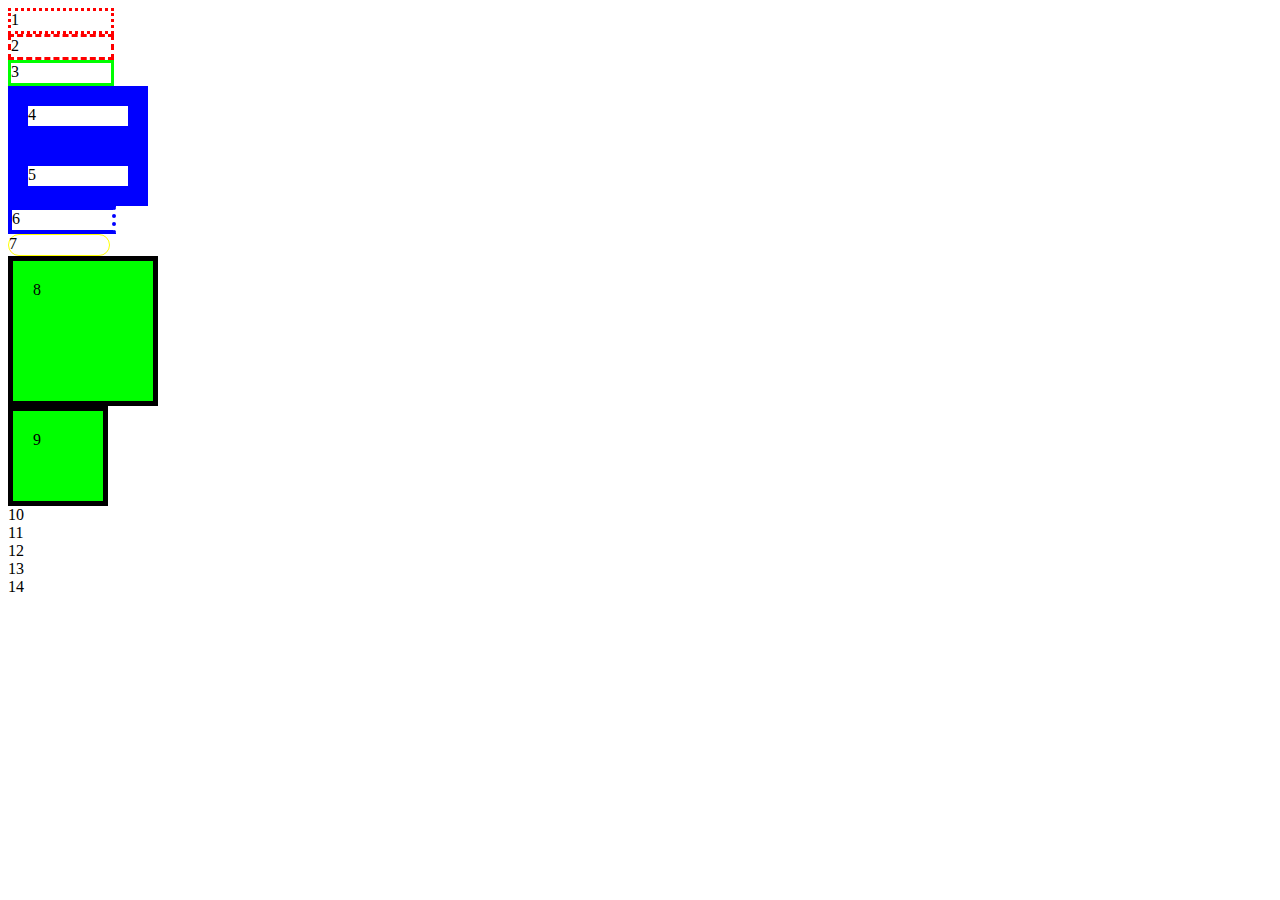
<file: 01-HTML5-CSS3/02-CSS3/index.html>
<!DOCTYPE html>
<html lang="en">
<head>
    <meta charset="UTF-8">
    <title>Estudio de estilos aplicables al Borde</title>
    <style>
      #div-1{
        width: 100px;
        height: 20px;
        border-color: #ff0000;
        border-style: dotted;
      }
      #div-2{
        width: 100px;
        height: 20px;
        border-color: #ff0000;
        border-style: dashed;
      }
      #div-3{
        width: 100px;
        height: 20px;
        border-color: #00ff00;
        border-style: solid;
      }
      .div-4{
        width: 100px;
        height: 20px;
        border-color: rgb(0,0,255);
        border-style: solid;
        border-width: 20px;
      }
      #div-5{
        width: 100px;
        height: 20px;
        border: 20px solid rgb(0,0,255);
      }
      #div-6{
        width: 100px;
        height: 20px;
        border-color: rgb(0,0,255);
        border-style: solid;
        border-width: 4px;
        border-right-style: dotted;
      }
      #div-7{
        width: 100px;
        height: 20px;
        border-radius: 20px;
        border: 1px solid #FFFF00;
      }
      /* MODELO DE CAJA*/
      /* SIN BOX-SIZING*/
      #div-8{
        width: 100px;
        height: 100px;
        background-color: lime;
        border: 5px solid black;
        padding: 20px;
      }
      /* CON BOX-SIZING*/
      #div-9{
        width: 100px;
        height: 100px;
        background-color: lime;
        border: 5px solid black;
        padding: 20px;
        box-sizing: border-box;
      }
    </style>
</head>
<body>
    <div id="div-1">1</div>
    <div id="div-2">2</div>
    <div id="div-3">3</div>
    <div class="div-4">4</div>
    <div id="div-5">5</div>
    <div id="div-6">6</div>
    <div id="div-7">7</div>
    <div id="div-8">8</div>
    <div ID="div-9">9</div>
    <div>10</div>
    <div>11</div>
    <div>12</div>
    <div>13</div>
    <div>14</div>

</body>
</html>
</file>
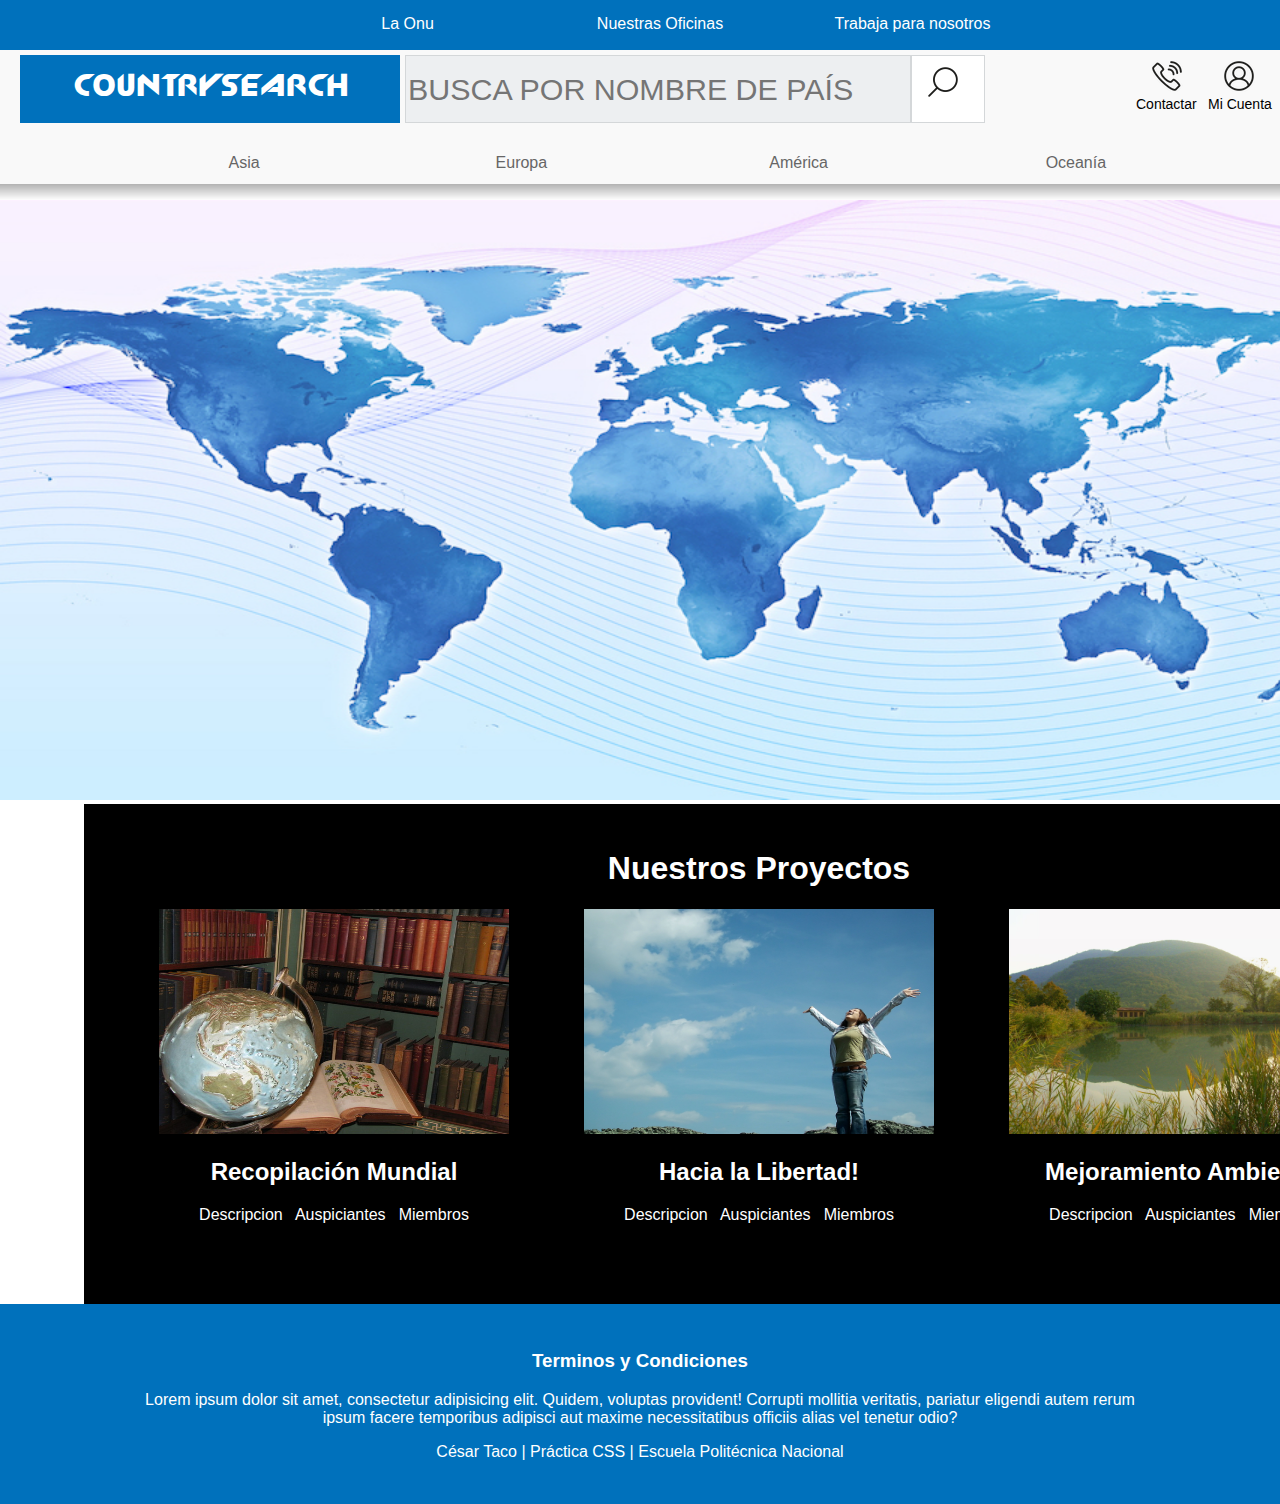
<file: 01-HTML5/03-Practica_HTML-CSS/index.html>
<!DOCTYPE html>
<html lang="en">

<head>
    <meta charset="UTF-8">
    <meta name="viewport" content="width=device-width, initial-scale=1.0">
    <title>Document</title>
    <link href="css/styles.css" rel="stylesheet" type="text/css">
</head>

<body>
    <header>
        <!-- PRIMERA PARTE PNG -->
        <div id="enlaces" class="colorweb">
            <ul>
                <li><a href="#">La Onu</a></li>
                <li><a href="#">Nuestras Oficinas</a></li>
                <li><a href="#">Trabaja para nosotros</a></li>
            </ul>
        </div>
        <div>
            <!-- SEGUNDA PARTE PNG -->
            <div id="logo" class="flotar_iz colorweb">COUNTRYSEARCH</div>
            <div class="flotar_iz">
                <input class="input_buscar" type="text" placeholder="BUSCA POR NOMBRE DE PAÍS">
                <div class="flotar_der icono input_buscar" style="background-color: white">
                    <img class="iconoMargin" src="img/buscar.png" width="32" height="32" alt="img-buscar">
                </div>
            </div>
            <div class="flotar_der icono">
                <img class="iconoMargin" src="img/user.png" alt="icono-user">
                <span>Mi Cuenta</span>
            </div>
            <div class="flotar_der icono">
                <img class="iconoMargin" src="img/contactar.png" alt="icono-contactar">
                <span >Contactar</span>
            </div>
        </div>
        <!-- TERCERA PARTE PNG -->
        <nav>
            <ul class="menu">
                <li><a href="#">Asia</a></li>
                <li><a href="#">Europa</a></li>
                <li><a href="#">América</a></li>
                <li><a href="#">Oceanía</a></li>
            </ul>
        </nav>
    </header>
    <div >
        <div align="center">
            <img src="img/mapamundi.jpg" width="1350" height="600">
        </div>
        <section>
            <h1 align="center">Nuestros Proyectos</h1>
            <div class="flotar_iz">
                <img src="img/recopilacion.jpg" width="350" height="225" alt="">
                <div>
                    <h2>Recopilación Mundial</h2>
                    <span><a href="#">Descripcion</a></span> | 
                    <span><a href="#">Auspiciantes</a></span> | 
                    <span><a href="#">Miembros</a></span>
                </div>
            </div>
            <div class="flotar_der">
                <img src="img/ambiente.jpg" width="350" height="225" alt="">
                <div>
                    <h2>Mejoramiento Ambiental</h2>
                    <span><a href="#">Descripcion</a></span> | 
                    <span><a href="#">Auspiciantes</a></span> | 
                    <span><a href="#">Miembros</a></span>
                </div>
            </div>
            <div class="flotar_der" style="margin-right: 75px">
                <img src="img/libertad.jpg" width="350" height="225" alt="">
                <div>
                    <h2>Hacia la Libertad!</h2>
                    <span><a href="#">Descripcion</a></span> | 
                    <span><a href="#">Auspiciantes</a></span> | 
                    <span><a href="#">Miembros</a></span>
                </div>
            </div>
        </section>
    </div>
    <div id="footer" class="colorweb">
        <h3>Terminos y Condiciones</h3>
        <p>Lorem ipsum dolor sit amet, consectetur adipisicing elit. Quidem, voluptas provident!
            Corrupti mollitia veritatis, pariatur eligendi autem rerum ipsum facere temporibus adipisci aut maxime
            necessitatibus officiis alias vel tenetur odio?</p>
        <p>César Taco | Práctica CSS | <a href="https://www.epn.edu.ec">Escuela Politécnica
                Nacional</a></p>
    </div>

</body>

</html>
</file>
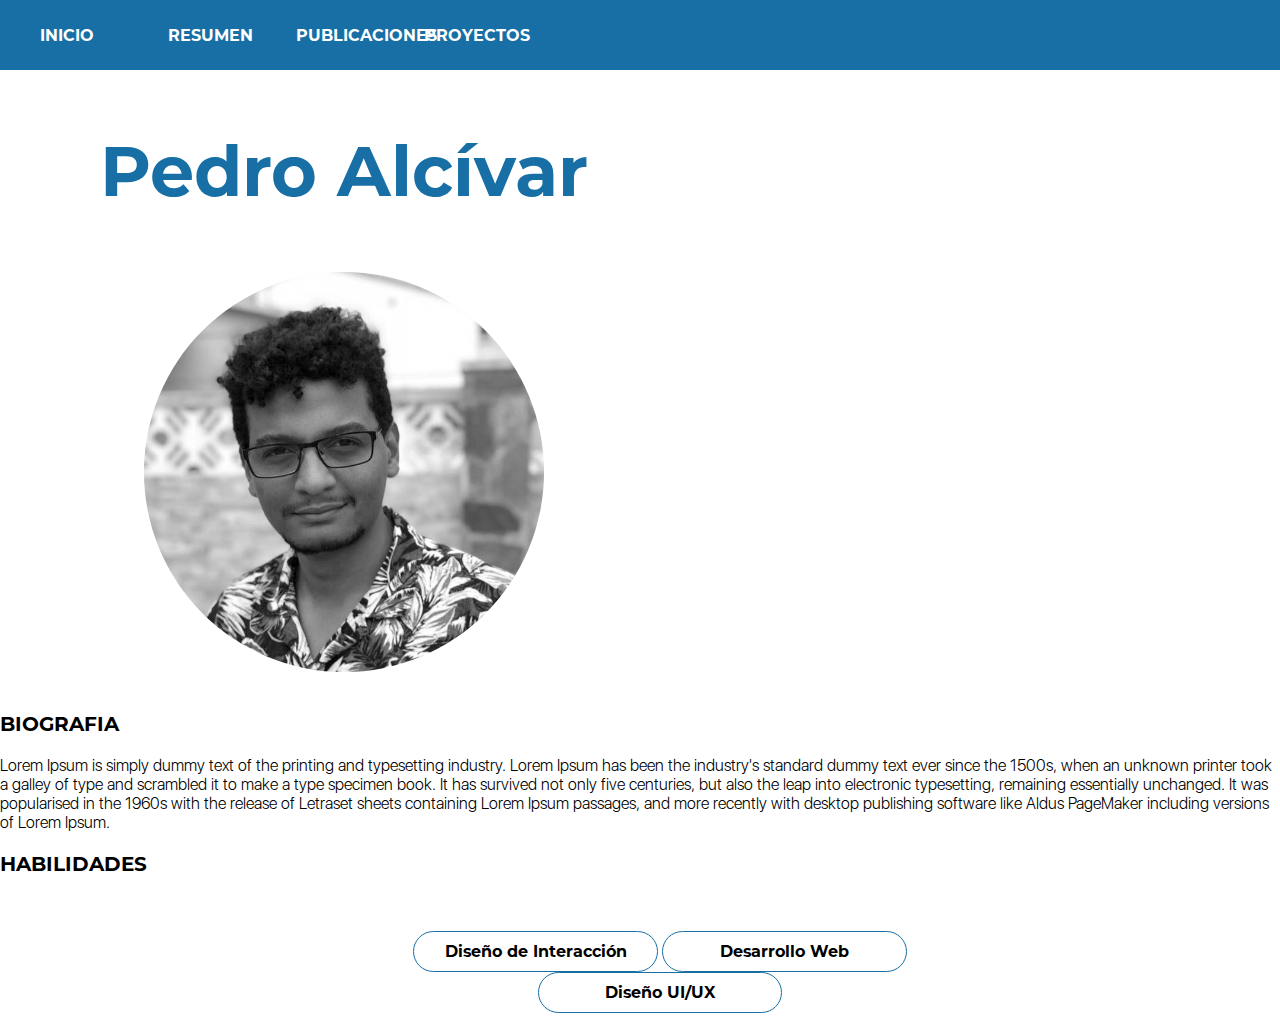
<file: 01-HTML5-CSS3/07-EXAMEN/HTML-CSS_Part/index.html>
<!DOCTYPE html>
<html lang="en">

<head>
    <meta charset="UTF-8">
    <meta http-equiv="X-UA-Compatible" content="IE=edge">
    <meta name="viewport" content="width=device-width, initial-scale=1.0">
    <title>Home</title>
    <link href="css/styles.css" rel="stylesheet" type="text/css">
</head>

<body>
    <header>
        <nav>
            <ul class="menu">
                <li><a href="#">INICIO</a></li>
                <li><a href="#">RESUMEN</a></li>
                <li><a href="#">PUBLICACIONES</a></li>
                <li><a href="#">PROYECTOS</a></li>
            </ul>
        </nav>
    </header>

    <div id="izquierda">
        <article style="text-align: left">
            <h2>Pedro Alcívar</h2>
            <div id="imagen">

            </div>
        </article>
    </div>
    <div id="derecha">
        <article style="text-align: left">
            <h3>BIOGRAFIA</h3>
            <p>Lorem Ipsum is simply dummy text of the printing and typesetting industry. Lorem
                Ipsum has been the industry's standard dummy text ever since the 1500s, when an unknown printer took a
                galley of type and scrambled it to make a type specimen book. It has survived not only five centuries,
                but also the leap into electronic typesetting, remaining essentially unchanged. It was popularised in
                the 1960s with the release of Letraset sheets containing Lorem Ipsum passages, and more recently with
                desktop publishing software like Aldus PageMaker including versions of Lorem Ipsum.</p>

            <h3>HABILIDADES</h3>
            <div id="habilidades">
                <ul id="research-interest">
                    <li class="border"><a href="#">Diseño de Interacción</a></li>
                    <li class="border"><a href="#">Desarrollo Web</a></li>
                    <li class="border"><a href="#">Diseño UI/UX</a></li>
                </ul>
            </div>
        </article>
    </div>


</body>

</html>
</file>
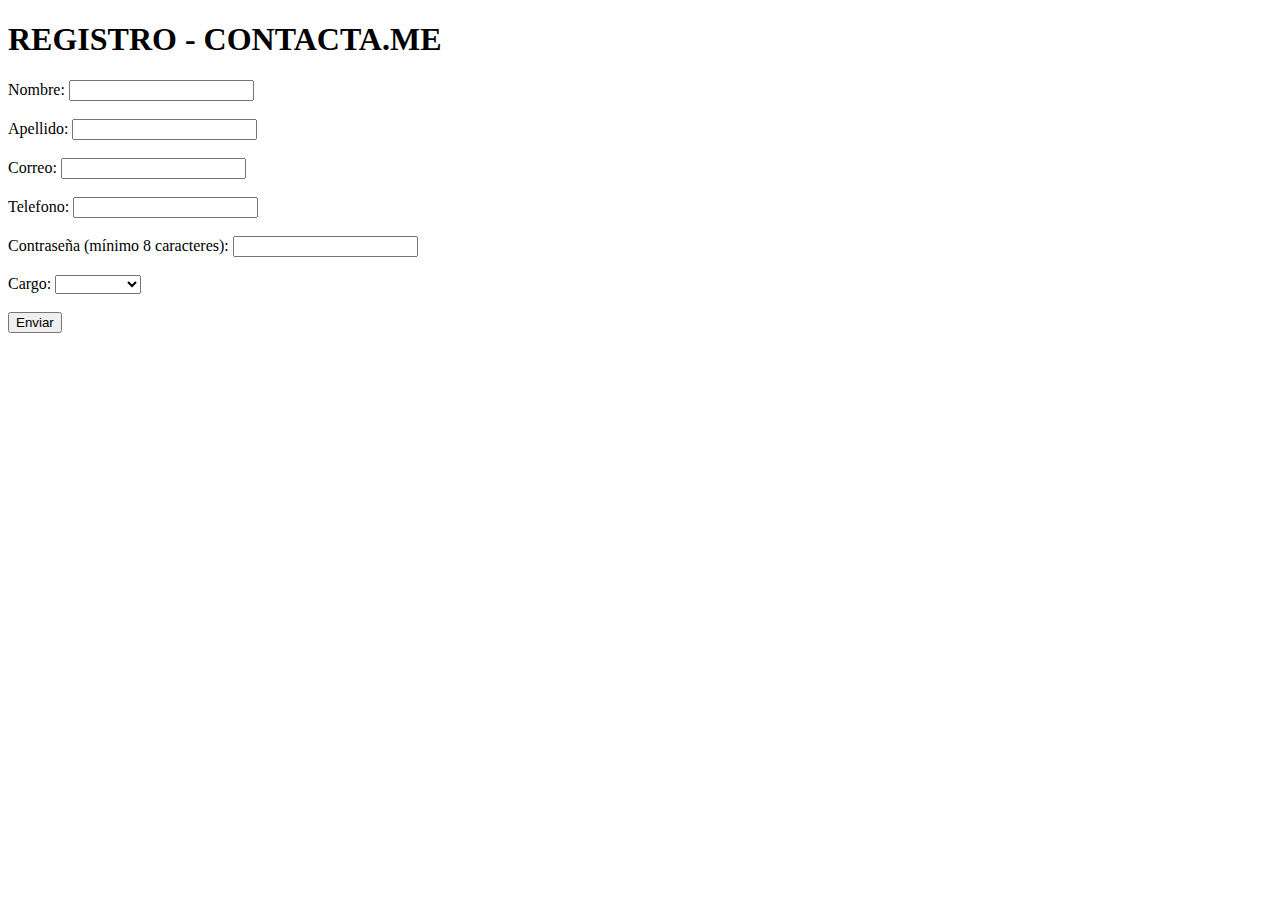
<file: 01-HTML5-CSS3/01-formularioBasico/registro.html>
<!DOCTYPE html>
<html lang="en">
<head>
    <meta charset="UTF-8">
    <meta name="description" content="Ejemplo de HTML5">
    <meta name="keywords" content="HTML5, CSS3, JavaScript">
    <meta name="viewport" content="width=device-width, initial-scale=1.0">
    <title>REGISTRO - CONTACTA.ME</title>
</head>
<body>
<h1>REGISTRO - CONTACTA.ME</h1>
<form action="registro.html" method="POST">

    <label>Nombre: </label>
    <input type="text" name="nombre_usuario" required><br><br>
    <label>Apellido: </label>
    <input type="text" name="apellido_usuario" required><br><br>
    <label>Correo: </label>
    <input type="email" name="email" required><br><br>
    <label>Telefono: </label>
    <input type="text" name="telefono" pattern="^((8|9)[0-9]{8})"><br><br>
    <label>Contraseña (mínimo 8 caracteres): </label>
    <input type="password" name="contraseña" minlength="8" required><br><br>
    <label>Cargo: </label>
    <select name="slctCargo" required><br><br>
        <option value="" hidden></option>
        <option value="1">Director</option>
        <option value="2">Operador</option>
        <option value="3">Supervisor</option>
    </select>
    <br><br>
    <input type="submit" value="Enviar">

</form>
</body>
</html>
</file>
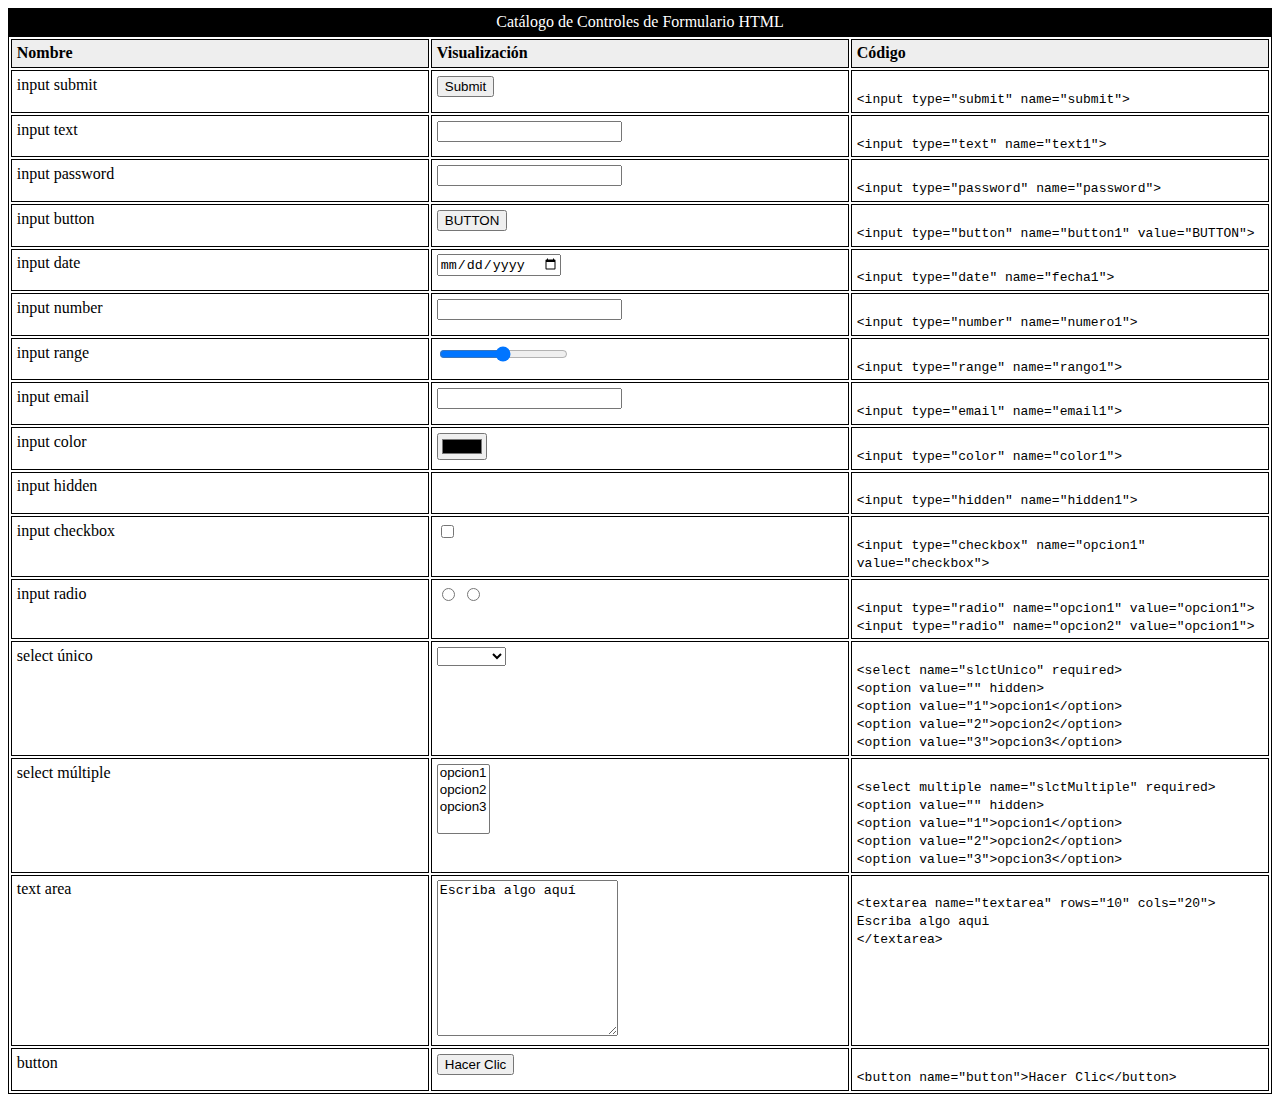
<file: 01-HTML5-CSS3/04-CatalogoControles/catalogoControlesHMTL5.html>
<!DOCTYPE html>
<!-- saved from url=(0058)https://ciniguez.github.io/balava/appwebcom/controles.html -->
<!-- made by  César Taco Apolo -->
<html lang="en">
<head>
    <meta http-equiv="Content-Type" content="text/html; charset=UTF-8">
    <meta name="viewport" content="width=device-width, initial-scale=1.0">
    <title>Controles de Formulario HTML</title>
    <style>
        table {
            width: 100%;
            border: 1px solid #000;
        }

        th,
        td {
            width: 25%;
            text-align: left;
            vertical-align: top;
            border: 1px solid #000;
            border-collapse: collapse;
            padding: 0.3em;
            caption-side: bottom;
        }

        caption {
            padding: 0.3em;
            color: #fff;
            background: #000;
        }

        th {
            background: #eee;
        }
    </style>

    <style type="text/css">:root topadblock, :root script[src^="http://free-shoutbox.net/app/webroot/shoutbox/sb.php?shoutbox="] + #freeshoutbox_content, :root input[onclick^="window.open('http://www.FriendlyDuck.com/"], :root img[alt^="Fuckbook"], :root iframe[src^="http://static.mozo.com.au/strips/"], :root div[jscontroller="U835zd"] + c-wiz[jsrenderer="YnuqN"], :root div[id^="zergnet-widget"], :root div[id^="traffective-ad-"], :root div[id^="sticky_ad_"], :root div[id^="rc-widget-"], :root div[id^="q1-adset-"], :root div[id^="proadszone-"], :root div[id^="lazyad-"], :root div[id^="gtm-ad-"], :root div[id^="ezoic-pub-ad-"], :root div[id^="dmRosAdWrapper"], :root div[id^="div-adtech-ad-"], :root div[id^="dfp-slot-"], :root div[id^="dfp-ad-"], :root div[id^="block-views-topheader-ad-block-"], :root div[id^="advt-"], :root div[id^="advads_"], :root div[id^="ads300_600-widget"], :root input[onclick^="window.open('http://www.friendlyduck.com/"], :root div[id^="ads300_250-widget"], :root div[id^="ads300_100-widget"], :root div[id^="ads120_600-widget"], :root div[id^="adrotate_widgets-"], :root div[id^="adfox_"], :root div[id^="ad_script_"], :root div[id^="ad_rect_"], :root div[id^="ad_position_"], :root div[id^="ad-server-"], :root div[id^="ad-inserter-"], :root div[id^="ad-cid-"], :root div[id^="acm-ad-tag-"], :root div[id^="YFBMSN"], :root div[id^="ADV-SLOT-"], :root div[data-test-id="AdDisplayWrapper"], :root div[data-spotim-slot], :root div[data-role="sidebarAd"], :root div[data-native_ad], :root div[data-mediatype="advertising"], :root div[data-id-advertdfpconf], :root div[data-crl="true"][data-id^="CarouselPLA-"], :root div[data-content="Advertisement"], :root div[data-adunit], :root div[data-adunit-path], :root div[data-adname], :root div[data-ad-wrapper], :root div[class^="zn-sponsored-outbrain-"], :root div[class^="proadszone-"], :root div[class^="pane-google-admanager-"], :root div[class^="lifeOnwerAd"], :root div[class^="largeRectangleAd_"], :root div[class^="kiwiad-popup"], :root div[class^="kiwiad-desktop"], :root div[class^="index_adBeforeContent_"], :root div[class^="index_adAfterContent_"], :root div[class^="index__adWrapper"], :root div[class^="block-openx-"], :root div[class^="backfill-taboola-home-slot-"], :root div[class^="articleAdUnitMPU_"], :root div[class^="advertisement-desktop"], :root div[class^="adsbutt_wrapper_"], :root div[class^="ads-partner-"], :root div[class^="adbanner_"], :root div[class^="ad_position_"], :root div[class^="SponsoredAds"], :root div[class^="ResponsiveAd-"], :root div[class^="PreAd_"], :root div[class^="Display_displayAd"], :root div[class^="Directory__footerAds"], :root div[class^="BannerAd_"], :root div[class^="AdhesionAd_"], :root div[class^="Ad__bigBox"], :root div[class^="Ad__adContainer"], :root div[id^="divAdvAD_"], :root div[class^="ad_border_"], :root div[class^="AdItem-"], :root div[class^="AdEmbeded__AddWrapper"], :root span[data-component-type="s-ads-metrics"], :root div[class^="AdBannerWrapper-"], :root div[class*="_AdInArticle_"], :root div[class*="-storyBodyAd-"], :root div[data-subscript="Advertising"], :root div[class$="dealnews"] > .dealnews, :root div[cel_widget_id="dpx-sponsored-products-detail_csm_instrumentation_wrapper"], :root div > [class][onclick*=".updateAnalyticsEvents"], :root display-ads, :root bottomadblock, :root aside[id^="tn_ads_widget-"], :root aside[id^="adrotate_widgets-"], :root amp-ad-custom, :root a[target="_blank"][onmousedown="this.href^='http://paid.outbrain.com/network/redir?"], :root a[target="_blank"][href^="http://api.taboola.com/"], :root a[style="display:block;width:300px;min-height:250px"][href^="http://li.cnet.com/click?"], :root div[class^="BlockAdvert-"], :root a[src^="https://www.utherverse.com/net/"], :root a[onmousedown^="this.href='http://paid.outbrain.com/network/redir?"][target="_blank"] + .ob_source, :root a[onmousedown^="this.href='http://paid.outbrain.com/network/redir?"][target="_blank"], :root a[onclick*="//m.economictimes.com/etmack/click.htm"], :root a[href^="https://zononi.com/"], :root a[href^="https://www.what-sexdating.com/"], :root a[href^="https://www.vewwrmp.com/"], :root a[href^="https://www.spyoff.com/"], :root a[href^="https://www.sheetmusicplus.com/?aff_id="], :root a[href^="https://www.sheetmusicplus.com/"][href*="?aff_id="], :root a[href^="https://www.share-online.biz/affiliate/"], :root a[href^="https://www.securegfm.com/"], :root a[href^="https://www.purevpn.com/"][href*="&utm_source=aff-"], :root a[href^="https://www.privateinternetaccess.com/"] > img, :root a[href^="https://www.passeura.com/"], :root div[id^="amzn-assoc-ad"], :root a[href^="https://www.oboom.com/ref/"], :root div[itemtype="http://schema.org/WPAdBlock"], :root a[href^="https://www.nudeidols.com/cams/"], :root a[href^="https://www.mypornstarcams.com/landing/click/"], :root a[href^="https://www.kingsoffetish.com/tour?partner_id="], :root div[data-adzone], :root a[href^="https://www.iyalc.com/"], :root a[href^="https://www.goldenfrog.com/vyprvpn?offer_id="][href*="&aff_id="], :root a[href^="https://www.get-express-vpn.com/offer/"], :root a[href^="https://www.gambling-affiliation.com/cpc/"], :root a[href^="https://www.clicktraceclick.com/"], :root a[href^="https://www.camsoda.com/enter.php?id="], :root a[href^="https://www.brazzersnetwork.com/landing/"], :root a[href^="https://www.bebi.com"], :root a[href^="https://www.awin1.com/cread.php?awinaffid="], :root a[href^="https://www.arthrozene.com/"][href*="?tid="], :root a[href^="https://www.adxtro.com/"], :root a[href^="https://weedzy.co.uk/"][href*="&utm_"], :root a[href^="https://vod09197d7.club/"], :root a[href^="https://unreshiramor.com/"], :root a[href^="https://uncensored.game/"], :root a[href^="https://trusted-click-host.com/"], :root a[href^="https://trf.bannerator.com/"], :root a[href^="https://traffic.bannerator.com/"], :root a[href^="https://tracking.truthfinder.com/?a="], :root #rhs_block .xpdopen > ._OKe > div > .mod > ._yYf, :root a[href^="https://tracking.gitads.io/"], :root a[href^="https://track.ultravpn.com/"], :root a[href^="https://www.adultempire.com/"][href*="?partner_id="], :root a[href^="https://track.healthtrader.com/"], :root a[href^="https://track.clickmoi.xyz/"], :root a[href^="https://control.trafficfabrik.com/"], :root a[href^="https://track.52zxzh.com/"], :root .ra[align="right"][width="30%"], :root a[href^="https://axdsz.pro/"], :root a[href^="https://tour.mrskin.com/"], :root a[href^="http://www.greenmangaming.com/?tap_a="], :root a[href^="https://tm-offers.gamingadult.com/"], :root a[href^="https://t.mobtya.com/"], :root a[href^="https://t.hrtyj.com/"], :root a[href^="https://t.hrtye.com/"], :root a[href^="https://syndication.optimizesrv.com/splash.php?"], :root a[href^="http://cdn3.adexprts.com/"], :root a[href^="https://spygasm.com/track?"], :root div[id^="ad-div-"], :root a[href^="https://secure.eveonline.com/ft/?aid="], :root a[href^="https://secure.bstlnk.com/"], :root div[class^="kiwi-ad-wrapper"], :root a[href^="https://rev.adsession.com/"], :root [href*=".trackmstr.com"], :root a[href^="https://refpasrasw.world/"], :root a[href^="https://refpaexhil.top/"], :root AD-SLOT, :root a[href^="https://pubads.g.doubleclick.net/"], :root a[href^="https://prf.hn/click/"][href*="/camref:"] > img, :root #rhs_block .mod > .gws-local-hotels__booking-module, :root a[href^="http://www.my-dirty-hobby.com/?sub="], :root a[href^="https://porndeals.com/?track="], :root a[href^="https://offerforge.net/"], :root div[id^="ad_head_celtra_"], :root a[href^="https://wittered-mainging.com/"], :root a[href^="https://t.grtyi.com/"], :root a[href^="https://myusenet.xyz/"], :root a[href^="https://my-movie.club/"], :root [href^="https://detachedbates.com/"], :root a[href^="https://mk-cdn.net/"], :root a[href^="https://mk-ads.com/"], :root a[href^="https://medleyads.com/"], :root a[href^="https://mediaserver.gvcaffiliates.com/renderBanner.do?"], :root iframe[src^="https://tpc.googlesyndication.com/"], :root a[href*=".approvallamp.club/"], :root a[href^="https://landing1.brazzersnetwork.com"], :root a[href^="http://adrunnr.com/"], :root a[href^="https://landing.brazzersplus.com/"], :root a[href^="https://land.rk.com/landing/"], :root .lads[width="100%"][style="background:#FFF8DD"], :root a[href^="https://land.brazzersnetwork.com/landing/"], :root a[href^="https://juicyads.in/"], :root a[href^="https://join.virtuallust3d.com/"], :root a[href^="http://www.uniblue.com/cm/"], :root a[href^="https://join.sexworld3d.com/track/"], :root a[href^="https://join.dreamsexworld.com/"], :root a[href^="https://iqoption.com/lp/mobile-partner/"][href*="?aff="], :root a[href*="a2g-secure.com"], :root a[href^="https://iqbroker.com/"][href*="?aff="], :root a[href^="https://incisivetrk.cvtr.io/click?"], :root a[href^="https://iactrivago.ampxdirect.com/"], :root a[href^="https://iac.ampxdirect.com/"], :root div[data-ismultirow="true"][data-id^="CarouselPLA-"], :root a[href^="https://horny-pussies.com/tds"], :root a[href^="https://graizoah.com/"], :root td[valign="top"] > .mainmenu[style="padding:10px 0 0 0 !important;"], :root a[href^="http://feedads.g.doubleclick.net/"], :root a[href^="https://redsittalvetoft.pro/"], :root a[href^="https://googleads.g.doubleclick.net/pcs/click"], :root a[href^="http://cdn.adstract.com/"], :root a[href^="https://gogoman.me/"], :root div[jsdata*="CarouselPLA-"][data-id^="CarouselPLA-"], :root a[href^="https://go.trackitalltheway.com/"], :root a[href^="https://go.stripchat.com/"][href*="&campaignId="], :root a[href^="https://go.julrdr.com/"], :root a[href^="https://adnetwrk.com/"], :root a[href^="https://go.gldrdr.com/"], :root div[id^="mainads"], :root a[href^="https://go.currency.com/"], :root a[href^="https://track.afftck.com/"], :root a[href^="http://guideways.info/"], :root a[href^="https://go.cmrdr.com/"], :root a[href*=".inclk.com/"], :root a[href^="https://go.ad2up.com/"], :root a[href^="https://giftsale.co.uk/?utm_"], :root a[href^="https://freeadult.games/"], :root a[href^="https://fonts.fontplace9.com/"], :root a[href^="http://clkmon.com/adServe/"], :root a[href^="https://flirtaescopa.com/"], :root a[href^="https://fakelay.com/"], :root a[href^="https://earandmarketing.com/"], :root [lazy-ad="leftthin_banner"], :root a[href^="https://dynamicadx.com/"], :root .GFYY1SVE2 > .GFYY1SVD2 > .GFYY1SVG5, :root a[href^="https://djtcollectorclub.org/"][href*="?affiliate_id="], :root a[href^="https://tc.tradetracker.net/"] > img, :root a[href^="//srv.buysellads.com/"], :root a[href^="https://dianches-inchor.com/"], :root a[href^="https://creacdn.top-convert.com/"], :root iframe[src^="https://pagead2.googlesyndication.com/"], :root a[href^="https://retiremely.com/"], :root a[href^="https://cpmspace.com/"], :root .commercial-unit-mobile-top > .v7hl4d, :root a[href^="https://click.plista.com/pets"], :root a[href^="https://chaturbate.xyz/"], :root a[href^="http://look.djfiln.com/"], :root a[href^="https://chaturbate.jjgirls.com/"][href*="?tour="], :root a[href^="https://chaturbate.com/in/?track="], :root a[href^="https://chaturbate.com/in/?tour="], :root a[href^="https://chaturbate.com/affiliates/"], :root [href*="wap4dollar.com/"], :root .__y_elastic .__y_item, :root a[href^="https://mcdlks.com/"], :root a[href^="https://bs.serving-sys.com"], :root .mod > ._jH + .rscontainer, :root a[href^="https://blackorange.go2cloud.org/"], :root a[href^="https://go.hpyrdr.com/"], :root a[href^="https://billing.purevpn.com/aff.php"] > img, :root a[href^="https://affiliates.bet-at-home.com/processing/"], :root a[href^="https://ads.ad4game.com/"], :root a[href^="https://betway.com/"][href*="&a="], :root a[href^="http://www.linkbucks.com/referral/"], :root a[href^="https://azpresearch.club/"], :root a[href^="https://awptjmp.com/"], :root a[href^="http://www.fleshlight.com/"], :root a[href^="https://aweptjmp.com/"], :root a[href^="https://awentw.com/"], :root a[href^="https://albionsoftwares.com/"], :root a[href^="//postlnk.com/"], :root a[href^="https://affiliate.rusvpn.com/click.php?"], :root a[href^="https://adultfriendfinder.com/go/page/landing"], :root a[href*="pussl3.com"], :root a[href^="https://adswick.com/"], :root ADS-RIGHT, :root .GKJYXHBF2 > .GKJYXHBE2 > .GKJYXHBH5, :root a[href^="https://adserver.adreactor.com/"], :root a[href^="https://ads.betfair.com/redirect.aspx?"], :root a[href^="https://refpaano.host/"], :root a[href^="https://meet-to-fuck.com/tds"], :root a[href^="https://adhealers.com/"], :root a[href^="https://misspkl.com/"], :root a[href^="https://ad.zanox.com/ppc/"] > img, :root a[href^="https://static.fleshlight.com/images/banners/"], :root app-advertisement, :root a[href^="https://ad.doubleclick.net/"], :root a[href^="http://zevera.com/afi.html"], :root a[href^="http://go.oclaserver.com/"], :root a[href^="https://ad.atdmt.com/"], :root .trc_rbox .syndicatedItem, :root a[href^="https://aaucwbe.com/"], :root a[href^="http://xtgem.com/click?"], :root a[href^="https://ads.trafficpoizon.com/"], :root div[class^="local-feed-banner-ads"], :root a[href^="http://wxdownloadmanager.com/dl/"], :root a[href^="http://www.zergnet.com/i/"], :root a[onmousedown^="this.href='http://staffpicks.outbrain.com/network/redir?"][target="_blank"] + .ob_source, :root a[href^="http://www.usearchmedia.com/signup?"], :root a[href^="http://www.torntv-downloader.com/"], :root a[href^="http://www.tirerack.com/affiliates/"], :root a[href^="http://www.text-link-ads.com/"], :root a[href^="https://gghf.mobi/"], :root a[href^="http://www.terraclicks.com/"], :root a[href^="https://ads-for-free.com/click.php?"], :root a[href^="http://www.socialsex.com/"], :root a[onmousedown^="this.href='https://paid.outbrain.com/network/redir?"][target="_blank"], :root a[href^="http://www.sfippa.com/"], :root a[href^="http://www.xmediaserve.com/"], :root a[href^="http://www.sex.com/videos/?utm_"], :root a[href^="http://paid.outbrain.com/network/redir?"], :root a[href^="http://www.sex.com/?utm_"], :root a[href^="http://secure.signup-page.com/"], :root a[href^="http://www.quick-torrent.com/download.html?aff"], :root a[href^="http://www.pinkvisualgames.com/?revid="], :root a[href^="https://trklvs.com/"], :root a[href^="http://www.paddypower.com/?AFF_ID="], :root a[href^="http://www.onwebcam.com/random?t_link="], :root a[href^="https://go.247traffic.com/"], :root a[href^="http://www.freefilesdownloader.com/"], :root a[href^="http://www.mysuperpharm.com/"], :root .trc_rbox_border_elm .syndicatedItem, :root a[href^="http://www.myfreepaysite.com/sfw_int.php?aid"], :root a[href^="http://www.myfreepaysite.com/sfw.php?aid"], :root a[href^="http://bcntrack.com/"], :root a[href^="http://www.securegfm.com/"], :root a[href^="http://www.liversely.net/"], :root [href*="//trackmstr.com"], :root [href*="prayuserparka.com/"], :root a[href^="http://www.idownloadplay.com/"], :root a[href^="http://www.hitcpm.com/"], :root a[href^="http://fusionads.net"], :root a[href^="http://www.hibids10.com/"], :root div[class^="awpcp-random-ads"], :root [href*="//securesafemembers.com"], :root a[href^="http://www.graboid.com/affiliates/"], :root a[href^="http://www.gamebookers.com/cgi-bin/intro.cgi?"], :root div[id^="div_openx_ad_"], :root a[href^="http://www.friendlyquacks.com/"], :root a[href^="https://www.financeads.net/tc.php?"], :root a[href*=".tfaln.com/"], :root a[href^="http://www.friendlyduck.com/AF_"], :root a[href^="https://content.oneindia.com/www/delivery/"], :root a[href^="http://www.fpcTraffic2.com/blind/in.cgi?"], :root a[href^="http://www.flashx.tv/downloadthis"], :root .trc_rbox_div a[target="_blank"][href^="http://tab"], :root a[href^="https://americafirstpolls.com/"], :root a[href^="http://clickserv.sitescout.com/"], :root a[href^="http://www.firstload.de/affiliate/"], :root a[href^="http://www.twinplan.com/AF_"], :root a[href^="http://www.fducks.com/"], :root a[href^="http://www.easydownloadnow.com/"], :root a[href^="http://www.duckssolutions.com/"], :root a[href^="https://torrentsafeguard.com/?aid="], :root a[href^="https://offers.refchamp.com/"], :root a[href^="https://go.trkclick2.com/"], :root a[href^="https://www.mrskin.com/account/"], :root a[href^="http://www.duckcash.eu/"], :root a[href^="http://go.seomojo.com/tracking202/"], :root a[href^="http://www.downloadweb.org/"], :root a[href^="http://www.down1oads.com/"], :root a[href^="http://www.dealcent.com/register.php?affid="], :root .rscontainer > .ellip, :root a[href^="http://www.clkads.com/adServe/"], :root a[href^="https://track.interactivegf.com/"], :root div[class^="adpubs-"], :root a[href*="deliver.trafficfabrik.com"], :root a[href^="http://www.cash-duck.com/"], :root a[href^="https://aff-ads.stickywilds.com/"], :root a[href^="http://www.bitlord.me/share/"], :root .grid > .container > #aside-promotion, :root a[href^="http://www.babylon.com/welcome/index?affID"], :root a[onmousedown^="this.href='/wp-content/embed-ad-content/"], :root a[href^="//adbit.co/?a=Advertise&"], :root a[href^="http://popup.taboola.com/"], :root a[href^="https://fast-redirecting.com/"], :root a[href^="http://www.sexgangsters.com/?pid="], :root a[href^="http://www.amazon.co.uk/exec/obidos/external-search?"], :root a[href^="http://go.ad2up.com/"], :root a[href^="https://badoinkvr.com/"], :root a[href*="/adServe/banners?"], :root a[href^="http://www.adxpansion.com"], :root a[href^="http://www.ragazzeinvendita.com/?rcid="], :root .plistaList > .itemLinkPET, :root a[href^="http://www.adultdvdempire.com/?partner_id="][href*="&utm_"], :root a[href^="http://www.adbrite.com/mb/commerce/purchase_form.php?"], :root a[href^="http://www.TwinPlan.com/AF_"], :root a[href^="https://www.googleadservices.com/pagead/aclk?"], :root a[href^="http://www.1clickdownloader.com/"], :root a[href^="http://www.123-reg.co.uk/affiliate2.cgi"], :root div[itemtype="http://www.schema.org/WPAdBlock"], :root a[href^="http://wopertific.info/"], :root a[href^="http://bodelen.com/"], :root a[href^="http://wgpartner.com/"], :root a[href^="http://web.adblade.com/"], :root a[href^="https://go.onclasrv.com/"], :root a[href^="http://wct.link/"], :root a[href^="http://us.marketgid.com"], :root a[href^="http://ul.to/ref/"], :root a[href^="http://ucam.xxx/?utm_"], :root a[href^="http://traffic.tc-clicks.com/"], :root a[href^="http://www.liutilities.com/"], :root a[href^="http://www.dl-provider.com/search/"], :root a[href^="http://tc.tradetracker.net/"] > img, :root a[href^="http://tracking.deltamediallc.com/"], :root div[aria-label="Ads"], :root a[href^="http://axdsz.pro/"], :root a[href^="https://go.ebrokerserve.com/"], :root a[href^="http://galleries.securewebsiteaccess.com/"], :root a[href^="http://stateresolver.link/"], :root a[href^="http://sharesuper.info/"], :root a[href^="https://awecrptjmp.com/"], :root a[href^="http://server.cpmstar.com/click.aspx?poolid="], :root a[href^="http://see.kmisln.com/"], :root a[href^="//db52cc91beabf7e8.com/"], :root a[href^="https://go.nordvpn.net/aff"] > img, :root a[href^="http://secure.vivid.com/track/"], :root a[href^="http://www.downloadthesefiles.com/"], :root a[href^="http://secure.cbdpure.com/aff/"], :root aside[id^="advads_ad_widget-"], :root a[href^="http://lp.ezdownloadpro.info/"], :root a[href^="http://uploaded.net/ref/"], :root a[href^="https://www.nutaku.net/signup/landing/"], :root a[href^="http://s9kkremkr0.com/"], :root a[href^="http://azmobilestore.co/"], :root a[href^="http://s5prou7ulr.com/"], :root a[href^="https://easygamepromo.com/ef/custom_affiliate/"], :root a[href^="http://record.betsafe.com/"], :root a[href^="http://mo8mwxi1.com/"], :root a[href^="https://bnsjb1ab1e.com/"], :root a[href^="//oardilin.com/"], :root a[href^="http://pwrads.net/"], :root a[href^="http://promos.bwin.com/"], :root a[data-redirect^="https://paid.outbrain.com/network/redir?"], :root a[href^="http://play4k.co/"], :root div[id^="ad-gpt-"], :root a[href^="http://pan.adraccoon.com?"], :root a[href*="//ezofferz.com/"], :root a[href^="https://dltags.com/"], :root a[href^="http://onclickads.net/"], :root a[href^="http://n.admagnet.net/"], :root a[href^="//awejmp.com/"], :root a[href^="http://mob1ledev1ces.com/"], :root a[href^="http://mmo123.co/"], :root a[href^="http://media.paddypower.com/redirect.aspx?"], :root a[href^="https://fileboom.me/pr/"], :root a[href^="http://marketgid.com"], :root a[href^="http://liversely.net/"], :root div[id^="drudge-column-ads-"], :root a[href^="http://tour.mrskin.com/"], :root [src^="/Redirect.a2b?"], :root a[href^="http://linksnappy.com/?ref="], :root a[data-redirect^="http://click.plista.com/pets"], :root .section-subheader > .section-hotel-prices-header, :root a[href^="http://landingpagegenius.com/"], :root a[href^="http://keep2share.cc/pr/"], :root [src*="https://cdn.cloudimagesb.com/"], :root a[href^="http://k2s.cc/pr/"], :root a[href^="http://k2s.cc/code/"], :root a[href^="http://www.revenuehits.com/"], :root a[href^="http://install.securewebsiteaccess.com/"], :root .widget-pane-section-result[data-result-ad-type], :root a[href^="http://imads.integral-marketing.com/"], :root div[id^="crt-"][style], :root a[href^="http://igromir.info/"], :root a[href^="https://intrev.co/"], :root a[href^="http://https://www.get-express-vpn.com/offer/"], :root a[href^="http://goldmoney.com/?gmrefcode="], :root a[href*=".purple6401.com/"], :root a[href^="https://oackoubs.com/"], :root div[id^="advads-"], :root a[href^="http://www.myfreecams.com/?co_id="][href*="&track="], :root a[href^="//00ae8b5a9c1d597.com/"], :root a[href^="http://go.fpmarkets.com/"], :root a[href^="http://freesoftwarelive.com/"], :root a[href^="http://adtrackone.eu/"], :root span[title="Ads by Google"], :root a[href^="http://finaljuyu.com/"], :root a[href^="http://t.wowtrk.com/"], :root a[href^="//syndication.dynsrvtbg.com/splash.php?"], :root a[href^="http://extra.bet365.com/"][href*="?affiliate="], :root a[href^="http://ethfw0370q.com/"], :root a[href^="https://tracking.comfortclick.eu/"], :root [id^="bunyad_ads_"], :root a[href^="http://elitefuckbook.com/"], :root a[href^="http://eclkmpsa.com/"], :root a[href^="http://earandmarketing.com/"], :root a[href*=".mfroute.com/"], :root #content > #center > .dose > .dosesingle, :root a[href^="http://campaign.bharatmatrimony.com/track/"], :root a[href*="3wr110.xyz/"], :root a[href^="http://d2.zedo.com/"], :root a[href^="http://codec.codecm.com/"], :root a[href^="https://paid.outbrain.com/network/redir?"], :root a[href^="http://www.downloadplayer1.com/"], :root a[href^="http://clicks.binarypromos.com/"], :root a[href^="https://dediseedbox.com/clients/aff.php?"], :root [href^="/ucmini.php"], :root a[href^="http://www.wantstraffic.com/"], :root a[href^="http://databass.info/"], :root div[data-test-id="AdBannerWrapper"], :root div[class^="AdCard_"], :root a[href^="http://www.urmediazone.com/signup"], :root a[href^="http://click.plista.com/pets"], :root a[href^="http://chaturbate.com/affiliates/"], :root [href^="https://secure.bmtmicro.com/servlets/"], :root a[href^="http://amzn.to/"] > img[src^="data"], :root a[href^="http://bs.serving-sys.com/"], :root a[href^="http://cpaway.afftrack.com/"], :root a[href^="http://cdn.adsrvmedia.net/"], :root [lazy-ad="top_banner"], :root a[href^="http://360ads.go2cloud.org/"], :root a[href^="http://dftrck.com/"], :root a[href^="http://casino-x.com/?partner"], :root a[href^="https://meet-sexhere.com/"], :root a[href^="http://record.sportsbetaffiliates.com.au/"], :root a[href^="http://campeeks.com/"][href*="&utm_"], :root div[class^="index_displayAd_"], :root a[href^="http://adultgames.xxx/"], :root a[href^="https://s.zlink2.com/"], :root a[href^="http://semi-cod.com/clicks/"], :root a[href^="http://campaign.bharatmatrimony.com/cbstrack/"], :root a[href^="http://istri.it/?"], :root a[href^="https://gamescarousel.com/"], :root a[href^="http://yads.zedo.com/"], :root a[href^="https://bullads.net/get/"], :root a[href^="http://down1oads.com/"], :root a[href^="http://buysellads.com/"], :root a[href*="onclkds."], :root [href^="https://shiftnetwork.infusionsoft.com/go/"], :root a[href^="http://betahit.click/"], :root a[href^="https://torguard.net/aff.php"] > img, :root a[href^="http://bestorican.com/"], :root a[href^="http://bcp.crwdcntrl.net/"], :root a[href^="http://bc.vc/?r="], :root a[href^="https://windscribe.com/promo/"], :root a[href^="http://farm.plista.com/pets"], :root a[href^="http://www.fbooksluts.com/"], :root a[href^="http://www.cdjapan.co.jp/aff/click.cgi/"], :root a[href^="http://intent.bingads.com/"], :root a[href*="//ridingintractable.com/"], :root a[href^="http://c.actiondesk.com/"], :root a[href^="http://affiliate.glbtracker.com/"], :root a[href^="https://transfer.xe.com/signup/track/redirect?"], :root a[href^="http://anonymous-net.com/"], :root aside[itemtype="https://schema.org/WPAdBlock"], :root a[href^="https://watchmygirlfriend.tv/"], :root a[href^="https://ovb.im/"], :root a[href^="http://hotcandyland.com/partner/"], :root a[href^="http://affiliates.thrixxx.com/"], :root a[href^="http://affiliate.coral.co.uk/processing/"], :root a[href^="http://aff.ironsocket.com/"], :root a[href^="http://adsrv.keycaptcha.com"], :root a[href^="http://adserver.adreactor.com/"], :root a[href^="//go.onclasrv.com/"], :root .GHOFUQ5BG2 > .GHOFUQ5BF2 > .GHOFUQ5BG5, :root #\5f _mom_ad_2, :root a[href^="http://ads.sprintrade.com/"], :root a[href^="https://www.mrskin.com/tour"], :root a[href^="http://adserver.adtech.de/"], :root a[href^="http://cwcams.com/landing/click/"], :root a[href^="http://ads.betfair.com/redirect.aspx?"], :root a[href^="http://reallygoodlink.extremefreegames.com/"], :root a[href^="http://adlev.neodatagroup.com/"], :root a[href^="http://ad.doubleclick.net/"], :root a[href^="https://k2s.cc/pr/"], :root a[href^="http://ad.au.doubleclick.net/"], :root a[href*=".directtl.xyz/"], :root a[href^="http://websitedhoome.com/"], :root a[href^="https://clickadilla.com/"], :root .ob_container .item-container-obpd, :root a[href^="http://www.adskeeper.co.uk/"], :root a[href^="https://understandsolar.com/signup/?lead_source="][href*="&tracking_code="], :root a[href^="http://ad-emea.doubleclick.net/"], :root a[href^="http://srvpub.com/"], :root [data-dynamic-ads], :root a[href^="http://a.adquantix.com/"], :root a[href^="http://NowDownloadAll.com"], :root a[href^="http://adtrack123.pl/"], :root ad-desktop-sidebar, :root [id*="MGWrap"], :root a[href^="http://9amq5z4y1y.com/"], :root a[href^="http://1phads.com/"], :root a[href^="https://ismlks.com/"], :root a[href^="//zenhppyad.com/"], :root a[href^="//www.pd-news.com/"], :root div[id^="ads250_250-widget"], :root [href^="https://go.astutelinks.com/"], :root [href*=".doubleclick-net.com"], :root a[href^="//www.mgid.com/"], :root a[href^="http://lp.ncdownloader.com/"], :root a[href^="//pubads.g.doubleclick.net/"], :root a[href^="https://www.travelzoo.com/oascampaignclick/"], :root a[href^="https://see.kmisln.com/"], :root [src^="//adtorio.com/"], :root a[href^="http://refer.webhostingbuzz.com/"], :root a[onmousedown^="this.href='http://staffpicks.outbrain.com/network/redir?"][target="_blank"], :root a[href^="//nlkdom.com/"], :root a[href^="//medleyads.com/spot/"], :root a[href^="https://trappist-1d.com/"], :root a[href^="http://go.247traffic.com/"], :root a[href^="https://bestcond1tions.com/"], :root a[href^="http://greensmoke.com/"], :root a[href^="http://searchtabnew.com/"], :root a[href*="?adlivk="][href*="&refer="], :root a[href^="//look.djfiln.com/"], :root [href^="https://mylead.global/stl/"] > img, :root a[href^="https://ilovemyfreedoms.com/"][href*="?affiliate_id="], :root [href*=".afftracks.online/"], :root div[class^="Component-dfp-"], :root a[href^="//healthaffiliate.center/"], :root [onclick*="content.ad/"], :root a[href^="https://clixtrac.com/"], :root a[href^="https://look.utndln.com/"], :root #tads[aria-label], :root a[href^="http://googleads.g.doubleclick.net/pcs/click"], :root a[href^="//5e1fcb75b6d662d.com/"], :root a[href^="//4f6b2af479d337cf.com/"], :root a[href^="//4c7og3qcob.com/"], :root a[href^="http://tezfiles.com/pr/"], :root #rhs_block > ol > .rhsvw > .kp-blk > .xpdopen > ._OKe > ol > ._DJe > .luhb-div, :root a[href^=".vddfe.club/"], :root [href^="/ucdownloader.php"], :root a[href^="https://awejmp.com/"], :root [href*="//go2page.net"], :root a[href^=" http://www.sex.com/"][href*="&utm_"], :root .GPMV2XEDA2 > .GPMV2XEDP1 > .GPMV2XEDJBB, :root [href^="https://mysbitl.com"], :root a[href^="https://adclick.g.doubleclick.net/"], :root a[href*=".intab.fun/"], :root a[href*="get-express-vpn.xyz"], :root a[href^="https://prf.hn/click/"][href*="/creativeref:"] > img, :root a[href*="=adscript"], :root #mn #center_col > div > h2.spon:first-child, :root a[href*="=Adtracker"], :root [href^="https://track.fiverr.com/visit/"], :root a[href^="http://4c7og3qcob.com/"], :root a[href^="https://members.linkifier.com/public/affiliateLanding?refCode="], :root a[href^="https://jmp.awempire.com/"], :root [href^="https://wct.link/"], :root a[href^="https://track.totalav.com/"], :root a[href^="http://deloplen.com/afu.php?zoneid="], :root [href^="https://www.hostg.xyz/aff_c"], :root a[href^="http://ad-apac.doubleclick.net/"], :root c-wiz[jsrenderer="YnuqN"] > div > div > .Rn1jbe, :root a[href*="/servlet/click/zone?"], :root a[href^="http://track.trkvluum.com/"], :root #atvcap + #tvcap > .mnr-c > .commercial-unit-mobile-top, :root a[href*="/adrotate-out.php?"], :root a[href^="https://www.chngtrack.com/"], :root a[href*="=exoclick"], :root a[href^="https://track.trkinator.com/"], :root div[id^="ad-position-"], :root a[data-redirect^="this.href='http://paid.outbrain.com/network/redir?"], :root a[href^="http://liversely.com/"], :root a[href^="http://www.firstclass-download.com/"], :root a[href*="//bongacams7.com/track?"], :root a[href^="https://track.afcpatrk.com/"], :root a[href*=".ad-center.com/"], :root a[href*=".udncoeln.com/"], :root a[href*=".surfmdia.com/"], :root .ob-widget > .ob-first.ob-widget-section, :root a[href*=".smartadserver.com"], :root a[href*=".revimedia.com/"], :root .commercial-unit-desktop-rhs > div[jscontroller="YD5eo"], :root dile-cookies-consent, :root [id^="div-gpt-ad"], :root .__ywvr .__y_item, :root #flowplayer > div[style="position: absolute; width: 300px; height: 275px; left: 222.5px; top: 85px; z-index: 999;"], :root a[href^="http://www.on2url.com/app/adtrack.asp"], :root a[href^="http://download-performance.com/"], :root a[href^="https://farm.plista.com/pets"], :root a[href^="http://trk.mdrtrck.com/"], :root a[href^="https://adsrv4k.com/"], :root a[href*=".red90121.com/"], :root a[href*=".opskln.com/"], :root a[href^="http://z1.zedo.com/"], :root a[href*=".irtyc.com/"], :root a[href^="http://www.firstload.com/affiliate/"], :root a[href^="http://www.friendlyadvertisements.com/"], :root div[id^="div_ad_stack_"], :root a[href*=".ichlnk.com/"], :root div[id^="ad_bigbox_"], :root #content > #right > .dose > .dosesingle, :root #assetsListings[style="display: block;"], :root a[href^="http://9nl.es/"], :root [lazy-ad="leftbottom_banner"], :root a[href*=".fwd28.com/"], :root div[id^="yandex_ad"], :root a[href^="https://www.pornhat.com/"][rel="nofollow"], :root a[href^="https://www.hotgirls4fuck.com/"], :root a[href^="http://y1jxiqds7v.com/"], :root a[href*=".frtyl.com/"], :root a[href^="http://api.content.ad/"], :root a[href*=".clkcln.com/"], :root a[href^="http://click.payserve.com/"], :root iframe[src^="http://ad.yieldmanager.com/"], :root a[href^="http://pubads.g.doubleclick.net/"], :root a[href^="http://serve.williamhill.com/promoRedirect?"], :root a[href*="n47adshostnet.com/"], :root a[href*=".cfm?fp="][href*="&prvtof="], :root a[data-widget-outbrain-redirect^="http://paid.outbrain.com/network/redir?"], :root a[href^="http://join3.bannedsextapes.com/track/"], :root #topstuff > #tads, :root a[href*=".bang.com/"][href*="&aff="], :root a[href*=".allsports4you.club"], :root .mw > #rcnt > #center_col > #taw > #tvcap > .c, :root a[href^="https://playuhd.host/"], :root [href^="https://go.affiliatexe.com/"], :root a[href^="http://mgid.com/"], :root a[href*=".adsrv.eacdn.com/"] > img, :root a[href^="https://track.bruceads.com/"], :root div[data-adservice-param-tagid="contentad"], :root #MAIN.ShowTopic > .ad, :root a[id^="ads_banner_"], :root a[href^="https://porngames.adult/?SID="], :root a[href^="http://findersocket.com/"], :root a[href^="https://m.do.co/c/"] > img, :root [href*=".ltroute.com/"], :root div[class*="margin-Advert"], :root #tads + div + .c, :root a[href^="//jsmptjmp.com/"], :root .commercial-unit-mobile-top .jackpot-main-content-container > .UpgKEd + .nZZLFc > .vci, :root a[href^="https://financeads.net/tc.php?"], :root #ssmiwdiv[jsdisplay], :root a[href*=".adform.net/"], :root a[href*=".axdsz.pro/"], :root a[href^="http://a63t9o1azf.com/"], :root [href*="//etracking.pro"], :root a[href^="http://www.fonts.com/BannerScript/"], :root div[class^="hp-ad-rect-"], :root a[href^="http://dwn.pushtraffic.net/"], :root a[href$="/vghd.shtml"], :root .GB3L-QEDGY .GB3L-QEDF- > .GB3L-QEDE-, :root a[data-url^="http://paid.outbrain.com/network/redir?"] + .author, :root #resultspanel > #topads, :root a[href^="http://admrotate.iplayer.org/"], :root a[href^="http://espn.zlbu.net/"], :root [href^="https://www.reimageplus.com/"], :root a[href^="http://affiliates.score-affiliates.com/"], :root .icons-rss-feed + .icons-rss-feed div[class$="_item"], :root a[data-oburl^="https://paid.outbrain.com/network/redir?"], :root a[href^="http://refpa.top/"], :root a[data-oburl^="http://paid.outbrain.com/network/redir?"], :root div[id^="cns_ads_"], :root a[data-obtrack^="http://paid.outbrain.com/network/redir?"], :root a[data-nvp*="'trafficUrl':'https://paid.outbrain.com/network/redir?"], :root a[href^="http://www.badoink.com/go.php?"], :root a[class="RBAd"], :root [src^="http://api.lanistaads.com/ServeAd?"], :root a[href^="https://prf.hn/click/"][href*="/adref:"] > img, :root a[href^="http://banners.victor.com/processing/"], :root a[href^="http://www.getyourguide.com/?partner_id="], :root [onclick^="window.open('https://www.brazzersnetwork.com/landing/"], :root [id*="MarketGid"], :root a[href^="https://scurewall.co/"], :root .commercial-unit-desktop-rhs > .iKidV > .Ee92ae + .P2mpm + .hp3sk, :root div[class*="_browserAdOuterContainer_"], :root [name^="google_ads_iframe"], :root a[href*="//bongacams.com/track?"], :root a[href^="https://servedbyadbutler.com/"], :root a[href^="https://www.bet365.com/"][href*="affiliate="], :root a[href^="https://mob1ledev1ces.com/"], :root a[data-redirect^="http://paid.outbrain.com/network/redir?"], :root a[href^="https://explore.findanswersnow.net/"], :root [id^="adframe_wrap_"], :root a[href^="http://c.ketads.com/"], :root a[href^="http://6kup12tgxx.com/"], :root [href*="//trackout.business"], :root [href^="https://veepn.g2afse.com/"], :root div[class^="adUnit_"], :root a[href^="https://deliver.tf2www.com/"], :root a[href^="http://spygasm.com/track?"], :root .ob_dual_right > .ob_ads_header ~ .odb_div, :root [src*="//www.dianomi.com/smartads.epl"], :root a[href*=".adk2x.com/"], :root a[href^="https://fleshlight.sjv.io/"], :root [data-ad-manager-id], :root a[href^="http://www.sex.com/pics/?utm_"], :root a[href^="http://vo2.qrlsx.com/"], :root a[href^="http://engine.newsmaxfeednetwork.com/"], :root [href^="https://stvkr.com/"], :root a[href^="http://www.roboform.com/php/land.php"], :root a[href^="http://refpaano.host/"], :root a[href*="/cmd.php?ad="], :root a[href^="http://ads2.williamhill.com/redirect.aspx?"], :root #center_col > #res > #topstuff + #search > div > #ires > #rso > #flun, :root a[href*=".xromp.com/landing/click/"], :root div[role="navigation"] + c-wiz > div > .kxhcC, :root a[href^="http://www.download-provider.org/"], :root a[href^="https://10dfkuvbdkfv.club/"], :root AD-TRIPLE-BOX, :root a[href^="http://online.ladbrokes.com/promoRedirect?"], :root a[href^="//mob1ledev1ces.com/"], :root [href^="https://go.4rabettraff.com/"], :root a[href^="https://www.popads.net/users/"], :root a[href^="http://adultfriendfinder.com/p/register.cgi?pid="], :root #\5f _nq__hh[style="display:block!important"], :root div[data-flt-ve="sponsored_search_ads"], :root [href^="https://affect3dnetwork.com/track/"], :root a[href^="https://mmwebhandler.aff-online.com/"], :root [href^="https://r.kraken.com/"], :root .GFYY1SVD2 > .GFYY1SVC2 > .GFYY1SVF5, :root [href^="https://join3.bannedsextapes.com"], :root [href^="https://bulletprofitsmartlink.com/"], :root a[href^="http://www.pinkvisualpad.com/?revid="], :root a[href^="https://www.oneclickroot.com/?tap_a="] > img, :root DFP-AD, :root a[href^="//porngames.adult/?SID="], :root a[href^="https://www.friendlyduck.com/AF_"], :root [href^="http://advertisesimple.info/"], :root [onclick^="window.open('window.open('//delivery.trafficfabrik.com/"], :root a[href^="https://wantopticalfreelance.com/"], :root [href^="/ucdownload.php"], :root [href*=".revrtb.com/"], :root .mod > .gws-local-promotions__border, :root a[href^="http://secure.hostgator.com/~affiliat/"], :root [onclick^="window.open('http://adultfriendfinder.com/search/"], :root [href^="/admdownload.php"], :root a[href^="http://allaptair.club/"], :root a[href^="http://affiliates.pinnaclesports.com/processing/"], :root .vid-present > .van_vid_carousel__padding, :root #header + #content > #left > #rlblock_left, :root a[href^="http://partners.etoro.com/"], :root [id^="google_ads_iframe"], :root a[href^="https://www.g4mz.com/"], :root a[href^="http://webgirlz.online/landing/"], :root [href*="cadsecs.com/"], :root a[href^="http://adserving.unibet.com/"], :root #rhs_block .mod > .luhb-div > div[data-async-type="updateHotelBookingModule"], :root a[href^="http://adclick.g.doubleclick.net/"], :root [href*="//mclick.net"], :root a[href*=".trust.zone"], :root [href^="https://shrugartisticelder.com"], :root [href^="https://refpahrwzjlv.top/"], :root a[href^="http://czotra-32.com/"], :root a[href*=".qertewrt.com/"], :root [href*="//doubleclick-net.com"], :root [id*="ScriptRoot"], :root [href*=".xiloy.site/"], :root a[href^="http://webtrackerplus.com/"], :root a[href^="https://ad13.adfarm1.adition.com/"], :root a[href^="http://clickandjoinyourgirl.com/"], :root [href*=".trackout.business"], :root [href*=".jetx.info/"], :root #center_col > #taw > #tvcap > .rscontainer, :root [href*=".securesafemembers.com"], :root a[href^="https://a.bestcontentfood.top/"], :root .commercial-unit-mobile-top .jackpot-main-content-container > .UpgKEd + .nZZLFc > div > .vci, :root a[href*="delivery.trafficfabrik.com"], :root #ads > .dose > .dosesingle, :root a[href^="http://www.gfrevenge.com/landing/"], :root a[href^="http://hpn.houzz.com/"], :root a[href^="http://45eijvhgj2.com/"], :root [href*=".mclick.net"], :root [href*=".grtya.com/"], :root .gbfwa > div[class$="_item"], :root a[href^="https://goraps.com/"], :root [href*=".etracking.pro"], :root a[href^="https://secure.adnxs.com/clktrb?"], :root a[href^="http://adserver.adtechus.com/"], :root a[href^="https://topoffers.com/"][href*="/?pid="], :root a[href^="http://vinfdv6b4j.com/"], :root [href^="https://dooloust.net/"], :root #main-content > [style="padding:10px 0 0 0 !important;"], :root #center_col > #resultStats + div[style="border:1px solid #dedede;margin-bottom:11px;padding:5px 7px 5px 6px"], :root a[href^="https://www.oboom.com/ad/"], :root [href*=".adcampo.com/"], :root a[href^="http://duckcash.eu/"], :root a[href^="http://www.mobileandinternetadvertising.com/"], :root a[href^="https://track.themadtrcker.com/"], :root a[href^="http://hyperlinksecure.com/go/"], :root a[href^="http://get.slickvpn.com/"], :root [data-ad-module], :root a[href^="https://msecure117.com/"], :root [href^="http://stvkr.com/"], :root a[href^="https://keep2share.cc/pr/"], :root a[href^="http://xads.zedo.com/"], :root a[href^="http://www.affiliates1128.com/processing/"], :root a[href^="http://c.jumia.io/"], :root [class^="div-gpt-ad"], :root [class*="auto-bottom-advertising-"], :root [href^="http://raboninco.com/"], :root div[id^="taboola-stream-"], :root .ra[align="left"][width="30%"], :root [class*="-slot_ad-placements-"], :root [href*=".go2page.net"], :root a[href^="http://hd-plugins.com/download/"], :root a[href^="//voyeurhit.com/cs/"], :root a[href^="http://www.afgr3.com/"], :root [ad-id^="googlead"], :root a[href^="http://go.mobisla.com/"], :root a[href^="https://trackjs.com/?utm_source"], :root AFS-AD, :root [id^="ad-wrap-"], :root #center_col > #\5f Emc, :root #center_col > div[style="font-size:14px;margin-right:0;min-height:5px"] > div[style="font-size:14px;margin:0 4px;padding:1px 5px;background:#fff8e7"], :root div[class$="_b-ad-main"], :root a[href*=".trck5.com/"], :root .trc_rbox_div .syndicatedItem, :root a[href^="http://www.streamate.com/exports/"], :root [href^="https://traffserve.com/"], :root [href*="maskip.co/"], :root a[href*="//bongacams2.com/track?"], :root div[id^="tms-ad-dfp-"], :root a[href^="https://trust.zone/go/r.php?RID="], :root a[href^="http://c43a3cd8f99413891.com/"], :root a[href^="https://www.firstload.com/affiliate/"], :root .trc_related_container div[data-item-syndicated="true"], :root a[href^="http://aflrm.com/"], :root div[id^="google_dfp_"], :root [href*="get-download.club/"], :root .section-result[data-result-ad-type], :root a[href^="https://syndication.exoclick.com/splash.php?"], :root #mn div[style="position:relative"] > #center_col > div > ._dPg, :root .rhsvw[style="background-color:#fff;margin:0 0 14px;padding-bottom:1px;padding-top:1px;"], :root a[href^="http://www.coiwqe.site/"], :root iframe[id^="google_ads_frame"], :root a[href^="http://www.bet365.com/"][href*="affiliate="], :root a[href^="http://www.bluehost.com/track/"] > img, :root a[data-url^="http://paid.outbrain.com/network/redir?"], :root .ra[width="30%"][align="right"] + table[width="70%"][cellpadding="0"], :root a[href*="//bongacams5.com/track?"], :root FBS-AD, :root a[href^="http://see-work.info/"], :root .inlineNewsletterSubscription + .inlineNewsletterSubscription div[class$="_item"], :root a[href*=".orange2258.com/"], :root #taw > .med + div > #tvcap > .mnr-c:not(.qs-ic) > .commercial-unit-mobile-top, :root .plista_widget_belowArticleRelaunch_item[data-type="pet"], :root a[href*=".clksite.com/"], :root a[href^="http://www.webtrackerplus.com/"], :root .GJJKPX2N1 > .GJJKPX2M1 > .GJJKPX2P4, :root a[href^="https://ads.planetwin365affiliate.com/redirect.aspx?"], :root a[href^="http://g1.v.fwmrm.net/ad/"], :root [href^="https://www.xvbelink.com/"], :root a[href^="http://papi.mynativeplatform.com:80/pub2/"], :root LEADERBOARD-AD, :root #mn #center_col > div > h2.spon:first-child + ol:last-child, :root #center_col > #taw > #tvcap > .commercial-unit-desktop-top, :root .plistaList > .plista_widget_underArticle_item[data-type="pet"], :root a[href^="http://servicegetbook.net/"], :root [lazy-ad="lefttop_banner"], :root a[href^="http://www.mrskin.com/tour"], :root .jobs-information-call-to-action + .jobs-information-call-to-action div[class$="_item"], :root a[href^="https://go.hpyjmp.com/"], :root .vi-lb-placeholder[title="ADVERTISEMENT"], :root a[href^="http://www.menaon.com/installs/"], :root a[href^="http://taboola-"][href*="/redirect.php?app.type="], :root .mw > #rcnt > #center_col > #taw > .c, :root .commercial-unit-mobile-top > div[data-pla="1"], :root #rhs_block > script + .c._oc._Ve.rhsvw, :root #\5f _mom_ad_12, :root .__zinit .__y_item, :root .ch[onclick="ga(this,event)"], :root .__ywl .__y_item, :root div[id^="div-ads-"], :root a[onmousedown^="this.href='https://paid.outbrain.com/network/redir?"][target="_blank"] + .ob_source, :root a[href^="http://at.atwola.com/"], :root div[id^="banner-ad-"], :root #center_col > #resultStats + #tads, :root .__yinit .__y_item, :root a[href^="https://a.adtng.com/"], :root a[href^="http://static.fleshlight.com/images/banners/"], :root a[href^="https://www.adskeeper.co.uk/"], :root [href^="https://www.highrevenuecpm.com"], :root a[href^="https://secure.cbdpure.com/aff/"], :root AMP-AD, :root iframe[src*="mellowads.com"], :root .__y_inner > .__y_item, :root a[href^="https://affiliate.geekbuying.com/gkbaffiliate.php?"], :root #cnt #center_col > #res > #topstuff > .ts, :root a[href^="https://landing.brazzersnetwork.com/"], :root #cnt #center_col > #taw > #tvcap > .c._oc._Lp, :root #rhswrapper > #rhssection[border="0"][bgcolor="#ffffff"], :root .Mpopup + #Mad > #MadZone, :root a[href^="http://ads.expekt.com/affiliates/"], :root a[href^="http://www.streamtunerhd.com/signup?"], :root a[href^="http://www.seekbang.com/cs/"], :root a[href^="http://syndication.exoclick.com/"], :root a[href^="http://bluehost.com/track/"], :root a[href^="http://fsoft4down.com/"], :root a[href*="ad2upapp.com/"], :root #rhs_block > #mbEnd, :root a[href*="//promo-bc.com/track?"], :root a[href^="https://sexsimulator.game/tab/?SID="], :root .rc-cta[data-target], :root #rhs_block > .ts[cellspacing="0"][cellpadding="0"][style="padding:0"], :root div[data-ad-underplayer], :root #mbEnd[cellspacing="0"][cellpadding="0"], :root a[href^="http://www.ducksnetwork.com/"], :root a[href^="http://3wr110.net/"], :root a[href^="https://secure.starsaffiliateclub.com/C.ashx?"], :root .trc_rbox_div .syndicatedItemUB, :root a[href^="https://www.im88trk.com/"], :root a[href^="http://ffxitrack.com/"], :root #center_col > #main > .dfrd > .mnr-c > .c._oc._zs, :root a[href^="https://squren.com/rotator/?atomid="], :root a[href^="//40ceexln7929.com/"], :root #center_col > #resultStats + div + #res + #tads, :root a[href^="http://go.xtbaffiliates.com/"], :root .nrelate .nr_partner, :root a[href^="//88d7b6aa44fb8eb.com/"] { display: none !important; }
    :root a[href^="http://www.afgr2.com/"], :root #mn div[style="position:relative"] > #center_col > ._Ak, :root .l-container > #fishtank, :root a[href^="https://uncensored3d.com/"], :root a[href^="http://adf.ly/?id="], :root a[href^="https://usenetxs.website/"], :root a[href^="http://pokershibes.com/index.php?ref="], :root #tadsb[aria-label], :root a[href^="https://deliver.ptgncdn.com/"], :root a[href^="http://latestdownloads.net/download.php?"], :root #center_col > #resultStats + #tads + #res + #tads, :root a[href^="//z6naousb.com/"], :root a[href^="https://reachtrgt.com/"], :root div[class^="Ad__container"], :root a[href^="http://adprovider.adlure.net/"], :root div[id^="adspot-"], :root #\5f _admvnlb_modal_container, :root [data-freestar-ad], :root a[href^="http://rs-stripe.wsj.com/stripe/redirect"], :root #main_col > #center_col div[style="font-size:14px;margin:0 4px;padding:1px 5px;background:#fff7ed"], :root a[href^="http://ad.yieldmanager.com/"], :root a[href^="http://www.plus500.com/?id="], :root #flowplayer > div[style="z-index: 208; position: absolute; width: 300px; height: 275px; left: 222.5px; top: 85px;"], :root a[href^="https://syndication.dynsrvtbg.com/splash.php?"] { display: none !important; }</style></head>

<body>
    <table>
        <caption>Catálogo de Controles de Formulario HTML</caption>
        <tbody><tr>
            <th>Nombre</th>
            <th>Visualización</th>
            <th>Código</th>
        </tr>
        <tr>
            <td>input submit</td>
            <td> <input type="submit" name="submit"></td>
            <td>
                <pre></pre><code>&lt;input type="submit" name="submit"&gt;</code>
            </td>
        </tr>
        <tr>
            <td>input text</td>
            <td><input type="text" name="text1"></td>
            <td>
                <pre></pre><code>&lt;input type="text" name="text1"&gt;</code>
            </td>
        </tr>
        <tr>
            <td>input password</td>
            <td><input type="password" name="password"></td>
            <td>
                <pre></pre><code>&lt;input type="password" name="password"&gt;</code>
            </td>
        </tr>
        <tr>
            <td>input button</td>
            <td><input type="button" name="button1" value="BUTTON"></td>
            <td>
                <pre></pre><code>&lt;input type="button" name="button1" value="BUTTON"&gt;</code>
            </td>
        </tr>
        <tr>
            <td>input date</td>
            <td><input type="date" name="fecha1"></td>
            <td>
                <pre></pre><code>&lt;input type="date" name="fecha1"&gt;</code>
            </td>
        </tr>
        <tr>
            <td>input number</td>
            <td><input type="number" name="numero1"></td>
            <td>
                <pre></pre><code>&lt;input type="number" name="numero1"&gt;</code>
            </td>
        </tr>
        <tr>
            <td>input range</td>
            <td><input type="range" name="rango1"></td>
            <td>
                <pre></pre><code>&lt;input type="range" name="rango1"&gt;</code>
            </td>
        </tr>
        <tr>
            <td>input email</td>
            <td><input type="email" name="email1"></td>
            <td>
                <pre></pre><code>&lt;input type="email" name="email1"&gt;</code>
            </td>
        </tr>
        <tr>
            <td>input color</td>
            <td><input type="color" name="color1"></td>
            <td>
                <pre></pre><code>&lt;input type="color" name="color1"&gt;</code>
            </td>
        </tr>
        <tr>
            <td>input hidden</td>
            <td><input type="hidden" name="hidden1"></td>
            <td>
                <pre></pre><code>&lt;input type="hidden" name="hidden1"&gt;</code>
            </td>
        </tr>
        <tr>
            <td>input checkbox</td>
            <td><input type="checkbox" name="opcion1" value="checkbox"></td>
            <td>
                <pre></pre><code>&lt;input type="checkbox" name="opcion1" value="checkbox"&gt;</code>
            </td>
        </tr>
        <tr>
            <td>input radio</td>
            <td><input type="radio" name="opcion1" value="opcion1">
                <input type="radio" name="opcion2" value="opcion2">
            </td>
            <td>
                <pre></pre><code>&lt;input type="radio" name="opcion1" value="opcion1"&gt;</code><br>
                <code>&ltinput type="radio" name="opcion2" value="opcion1"&gt</code>
            </td>
        </tr>
        <tr>
            <td>select único</td>
            <td>
                <select name="slctUnico" required><br><br>
                    <option value="" hidden></option>
                    <option value="1">opcion1</option>
                    <option value="2">opcion2</option>
                    <option value="3">opcion3</option>
                </select>
            </td>
            <td>
                <pre></pre><code>&lt;select name="slctUnico" required&gt;</code><br>
                <code>&lt;option value="" hidden></code><br>
                <code>&lt;option value="1"></code><code>opcion1</code><code>&lt/option&gt</code><br>
                <code>&lt;option value="2"></code><code>opcion2</code><code>&lt/option&gt</code><br>
                <code>&lt;option value="3"></code><code>opcion3</code><code>&lt/option&gt</code><br>
            </td>
        </tr>
        <tr>
            <td>select múltiple</td>
            <td>
                <select multiple name="slctMultiple" required><br><br>
                    <option value="" hidden></option>
                    <option value="1">opcion1</option>
                    <option value="2">opcion2</option>
                    <option value="3">opcion3</option>
                </select>
            </td>
            <td>
                <pre></pre><code>&lt;select multiple name="slctMultiple" required&gt;</code><br>
                <code>&lt;option value="" hidden></code><br>
                <code>&lt;option value="1"></code><code>opcion1</code><code>&lt/option&gt</code><br>
                <code>&lt;option value="2"></code><code>opcion2</code><code>&lt/option&gt</code><br>
                <code>&lt;option value="3"></code><code>opcion3</code><code>&lt/option&gt</code><br>
            </td>
        </tr>
        <tr>
            <td>text area</td>
            <td><textarea name="textarea" rows="10" cols="20">Escriba algo aquí</textarea></td>
            <td>
                <pre></pre><code>&lt;textarea name="textarea" rows="10" cols="20"&gt;</code><br>
                <code>Escriba algo aqui</code><br>
                <code>&lt/textarea&gt</code>
            </td>
        </tr>
        <tr>
            <td>button</td>
            <td><button name="button">Hacer Clic</button></td>
            <td>
                <pre></pre><code>&lt;button name="button"&gt;</code><code>Hacer Clic</code><code>&lt/button&gt</code>
            </td>
        </tr>
    </tbody></table>
</body>
</html>
</file>
<file: 01-HTML5/03-Practica_HTML-CSS/css/styles.css>
/*--------- SECCION 1 ---------------*/
header{height:200px;background-image: url(../img/sombra_03.png);}
#enlaces{ width:100%;height: 50px;text-align: center;}
#enlaces ul{list-style-type: none; text-align: center;margin:0;padding-top:15px;}
#enlaces li{display: inline-block;width:20%;}
body{font-family:Arial, Helvetica, sans-serif;margin:auto;}
.colorweb{ background: #0071bc;}
a{color:white; text-decoration: none;}
/*--------- SECCION 2 ---------------*/
/* Generales */
.flotar_iz{float:left}
.flotar_der{float:right}
/*LOGO*/
@font-face{
    font-family:pepito;
    font-style:normal;
    font-weight:normal;
    src:url(../fonts/new_zelek_[allfont.es].ttf);
}

#logo{
    height: 56px;
    width:380px;
    font-family: pepito;
    color:white;
    text-align: center;
    padding: 12px 0 0 0;
    margin:5px 5px 0 20px;
    font-size: 30px;
}
/*texto buscar*/
.input_buscar{
    width:500px;
    height:64px;
    font-size:1.9rem;
    background:#edeff1;
    border: 1px solid #d4d7d9;
    margin:5px 0 0 0;
}
/*Iconos*/
.icono{
    width:72px;
    height: 56px;
    padding-top: 10px;
}
.icono span{font-size:14px; display: block;}
.iconoMargin{
    margin: 0px 15px;
}

/*--------- SECCION 3 ---------------*/
/** NAV **/
nav{ clear:both; padding-top: 15px;}
nav ul.menu{ list-style-type:none; text-align: center;}
ul.menu li{ display: inline-block; width: 22%;}
ul.menu li a{color:#666666;display: block;}

h1{
    color: white;
    padding: 0;
}

h2{
    color: white;
}

h3{
    color: white;
}
p{
    color: white;
}

#footer{
    width: 100%;
    height: 200px;
    padding: 25px 125px;
    align-content: center;
    text-align: center;
    box-sizing: border-box;
}
section {
    width: 1350px;
    height: 500px;
    padding: 25px 75px;
    margin-top: 0px;
    margin-left: 84px;
    text-align: center;
    background-color: black;
    box-sizing: border-box;
}
</file>
<file: 01-HTML5-CSS3/07-EXAMEN/HTML-CSS_Part/css/styles.css>
header{
    height: 70px;
    background-color: #176FA6;
}
body{margin:auto;}
@font-face{
    font-family:monse;
    font-style:normal;
    font-weight:bold;
    src:url(../../../07-EXAMEN/HTML-CSS_Part/fonts/Montserrat-Bold.otf);
}
@font-face{
    font-family:display_light;
    font-style:normal;
    font-weight:normal;
    src:url(../../../07-EXAMEN/HTML-CSS_Part/fonts/sf-ui-display-light.otf);
}

h2{
    font-family: monse;
    font-size: 70px;
    text-align: center;
    color: #176FA6;
}
h3{
    font-family: monse;
    font-size: 20px;
}

nav{
    clear:both;
    padding-top: 10px;
}
nav ul.menu{
    list-style-type:none;
    text-align: left;
    color: white;
}
ul.menu li{
    display: inline-block;
    width: 10%;
}
ul.menu li a{
    font-family: monse;
    list-style-type:none;
    text-decoration: none;
    color:white;
    display: block;
}

a:hover {
    color: #fffb02;
    background-color: #fffb02;
}

#imagen{
    height:400px;
    width:400px;
    background-image: url(../../../07-EXAMEN/HTML-CSS_Part/img/investigador.jpg);
    background-repeat: no-repeat;
    background-position: 20%;
    background-size: 100% auto;
    margin:0px auto;
    border-radius: 50%;
}

#izquierda{
    float: left;
    margin: 0px 0px 20px 100px;
}

#derecha{
    float: right;
}
p{
    line-height: 19px;
    font-family: display_light;
}

#research-interest{
    display: inline-block;
    text-decoration: none;
    list-style-type: none;
    text-align: center;
    margin:auto;
    padding-top:15px;
}
#research-interest li{
    margin: auto;
    display: inline-block;
    width:45%;
}

#research-interest li a{
    margin: auto;
    font-family: monse;
    list-style-type:none;
    text-decoration: none;
    color:black;
    display: inline-block;
}
#research-interest li a:hover{
    background-color: transparent;
}

section{
    float: left;
    margin: 1%;
}

.border{
    padding: 10px;
    border-radius: 25px;
    border: 1px solid #176FA6;
}
#habilidades{
    padding: 20px;
    margin: auto;
    text-align: center;
}
</file>
